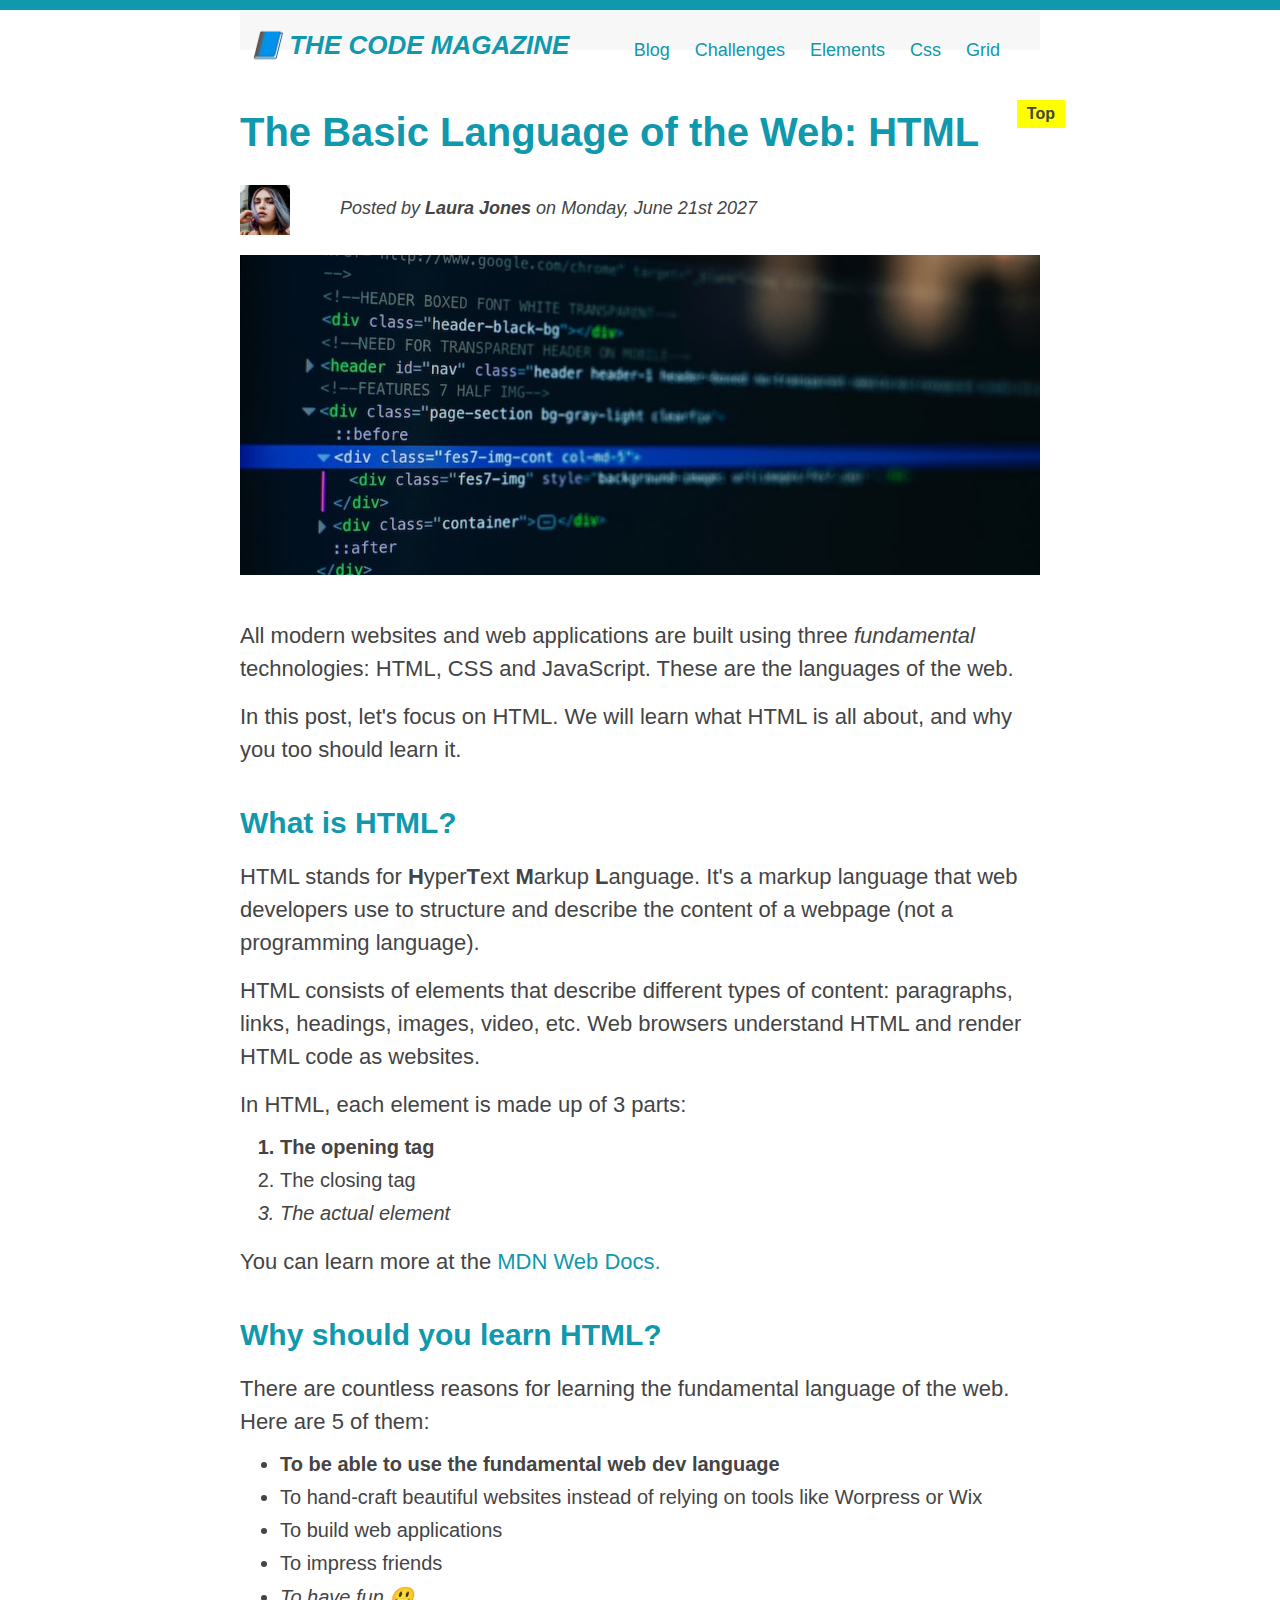
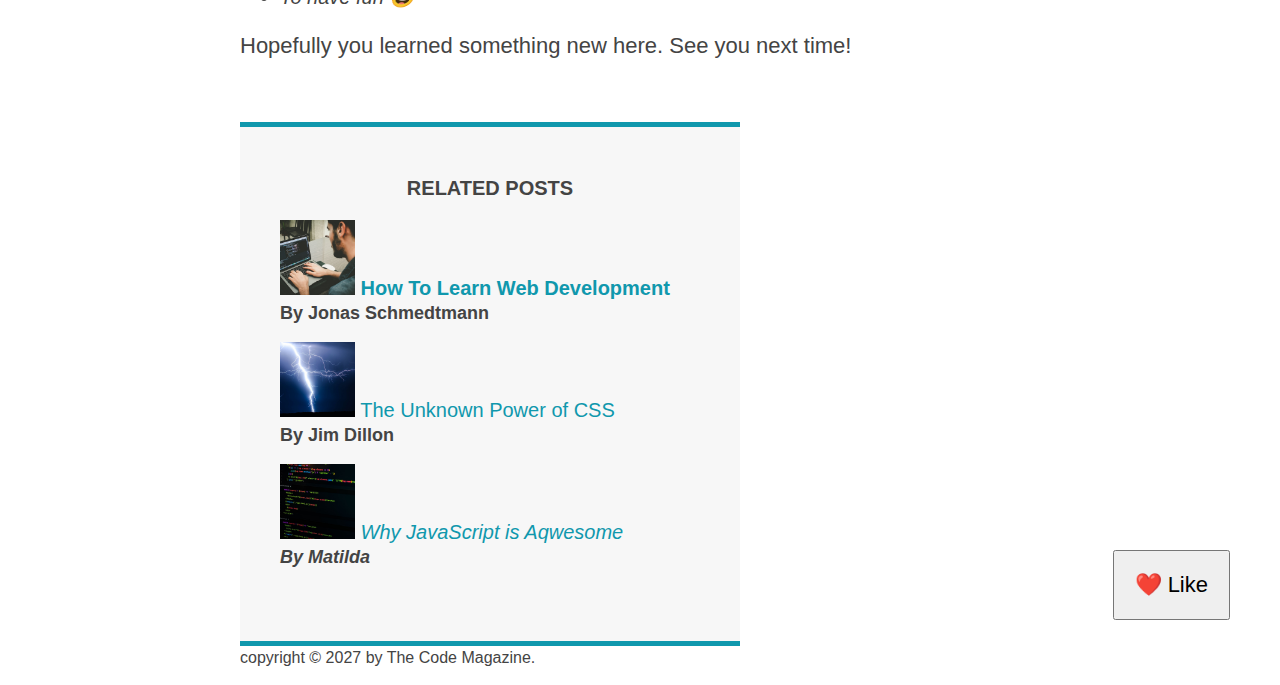
<file: P1-Blog/index.html>
<!DOCTYPE html>
<html lang="en">

<head>
  <meta charset="UTF-8">
  <meta name="viewport" content="width=device-width, initial-scale=1.0">
  <title>Document</title>
  <link href="style.css" rel="stylesheet" />
</head>

<body>
  <div class="container">
    <header class="main-header">

      <h1>📘 The Code Magazine</h1>
      <nav>
        <a href="#">Blog</a>
        <a href="#">Challenges</a>
        <a href="#">Elements</a>
        <a href="#">Css</a>
        <a href="#">Grid</a>
      </nav>

    </header>

    <article>

      <header class="post-header">
        <h2>The Basic Language of the Web: HTML</h2>
        <img src="./images/laura-jones.jpg" width="50" height="50" class="author-image">

        <p id="author" class="author">Posted by <strong>Laura Jones </strong>on Monday, June 21st 2027</p>
        <img class="post-img" src="./images/post-img.jpg" width="500" height="200">
        <button> ❤️ Like </button>
      </header>

      <p>All modern websites and web applications are built using three <em>fundamental</em> technologies: HTML, CSS and
        JavaScript.
        These are the languages of the web.</p>

      <p>In this post, let's focus on HTML. We will learn what HTML is all about, and why you too should learn it.</p>

      <h3>What is HTML?</h3>

      <p>HTML stands for <strong>H</strong>yper<strong>T</strong>ext <strong>M</strong>arkup <strong>L</strong>anguage.
        It's
        a markup language that web
        developers use to structure and describe
        the content of a webpage (not a programming language).</p>

      <p>HTML consists of elements that describe different types of content: paragraphs, links, headings, images, video,
        etc.
        Web browsers understand HTML and render HTML code as websites.</p>

      <p>In HTML, each element is made up of 3 parts:</p>
      <ol>
        <li class="first-li">The opening tag</li>
        <li>The closing tag</li>
        <li>The actual element</li>
      </ol>
      <p>You can learn more at the
        <a href="https://developer.mozilla.org/en-US/"> MDN Web Docs.</a>
      </p>


      <h3>Why should you learn HTML?</h3>

      <p>There are countless reasons for learning the fundamental language of the web. Here are 5 of them:</p>

      <ul>
        <li class="first-li">To be able to use the fundamental web dev language</li>
        <li>To hand-craft beautiful websites instead of relying on tools like Worpress or Wix</li>
        <li>To build web applications</li>
        <li>To impress friends</li>
        <li>To have fun 😃</li>
      </ul>

      <p>Hopefully you learned something new here. See you next time!</p>
    </article>

    <aside>
      <h4>Related Posts</h4>
      <ul class="related">
        <li>
          <img src="./images/related-1.jpg" alt="img-1" width="75" height="75">
          <a href="#">How To Learn Web Development</a>
          <p class="related-author">By Jonas Schmedtmann</p>
        </li>

        <li>
          <img src="./images/related-2.jpg" alt="img-2" width="75" height="75">
          <a href="#">The Unknown Power of CSS</a>
          <p class="related-author">By Jim Dillon</p>
        </li>

        <li>
          <img src="./images/related-3.jpg" alt="img-3" width="75" height="75">
          <a href="#">Why JavaScript is Aqwesome</a>
          <p class="related-author">By Matilda</p>
        </li>
      </ul>

    </aside>

    <footer>
      <p id="copyright">copyright &copy; 2027 by The Code Magazine.</p>
    </footer>
  </div>

</body>

</html>
</file>
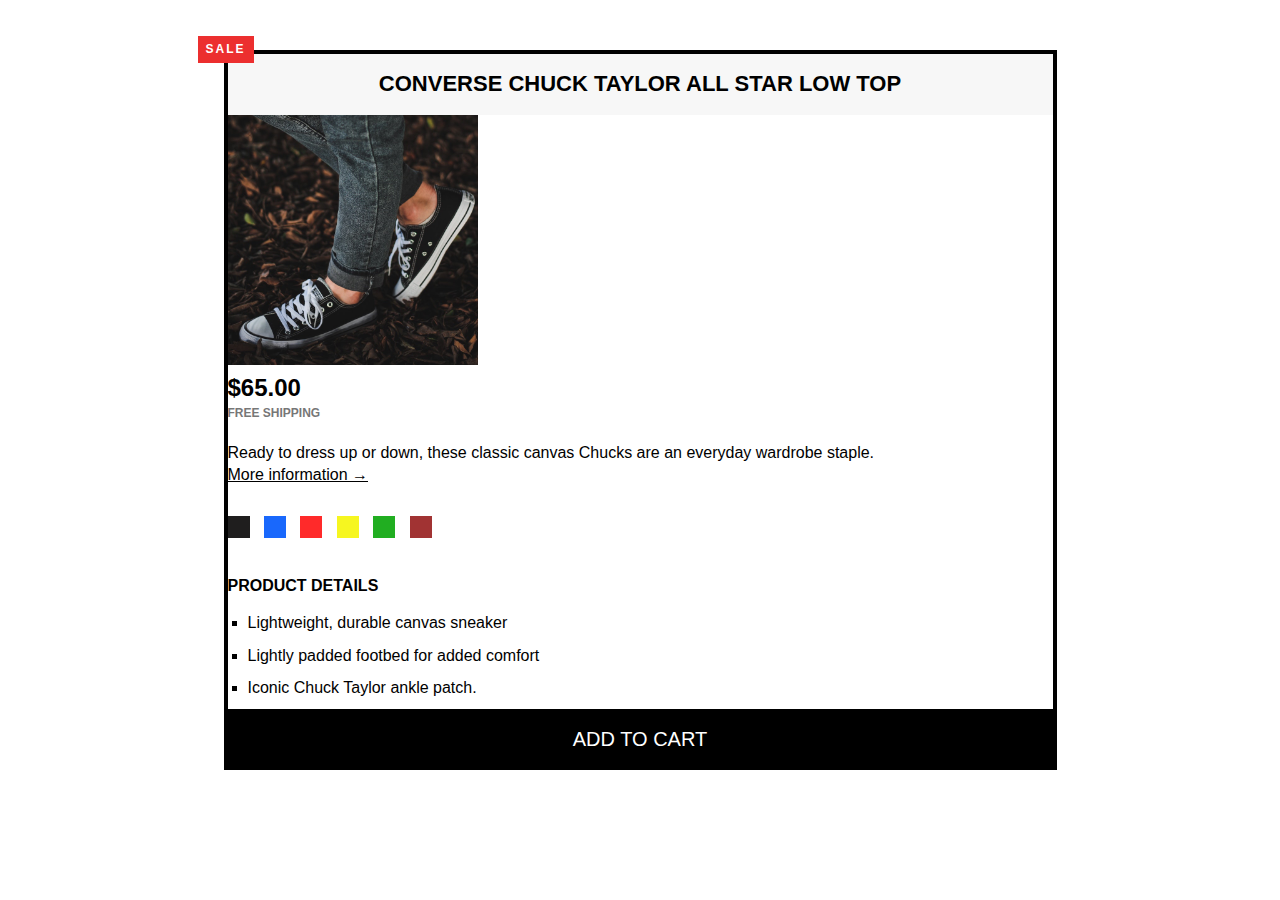
<file: P2/Index.html>
<!DOCTYPE html>
<html lang="en">

<head>
  <meta charset="UTF-8">
  <meta name="viewport" content="width=device-width, initial-scale=1.0">
  <title>Challeng</title>
  <link rel="stylesheet" href="style.css">
</head>

<body>
  <article class="product">
    <p class="sale">SALE</p>
    <h2 class="product-title">Converse Chuck Taylor All Star Low Top</h2>
    <img src="./Images/ZrTU3VK.jpeg" alt="Chuck Taylor All Star Shoe" height="250" width="250" />
    <p class="price"><strong>$65.00</strong></p>
    <p class="shipping">Free shipping</p>
    <p class="product-description">
      Ready to dress up or down, these classic canvas Chucks are an everyday
      wardrobe staple.
    </p>
    <a href="https://converse.com" target="_blank" class="more-info">More information &rarr;</a>

    <div class="colors">
      <div class="color color-black"></div>
      <div class="color color-blue"></div>
      <div class="color color-red"></div>
      <div class="color color-yellow"></div>
      <div class="color color-green"></div>
      <div class="color color-brown"></div>
    </div>
    <h3 class="details-title">Product details</h3>
    <ul class="details-list">
      <li>Lightweight, durable canvas sneaker</li>
      <li>Lightly padded footbed for added comfort</li>
      <li>Iconic Chuck Taylor ankle patch.</li>
    </ul>
    <button class="add-cart">Add to cart</button>
  </article>

</body>

</html>
</file>
<file: P1-Blog/style.css>
* {
  margin: 0;
  padding: 0;
}

body {
  color: #444;
  font-family: sans-serif;
  border-top: 10px solid #1098ad;
  position: relative;
}
.container {
  width: 800px;
  margin: 0 auto;
  /* position: relative; */
}
nav {
  font-size: 18px;
  /* text-align: center; */
}

h1,
h2,
h3,
h4,
p,
li {
  /* color: #444; */
}

h1,
h2,
h3 {
  color: #1098ad;
}

h1 {
  font-size: 26px;
  text-transform: uppercase;
  font-style: italic;
}

h2 {
  font-size: 40px;
  margin-bottom: 30px;
  /* background-color: orange; */
  position: relative;
}
/* h2::first-letter {
  font-size: 80px;
} */

h2::after {
  content: "Top";
  font-size: 16px;
  background-color: yellow;
  font-weight: bold;
  display: inline-block;
  padding: 5px 10px;
  color: #444;
  position: absolute;
  top: -10px;
  right: -25px;
}

h3 {
  font-size: 30px;
  margin-bottom: 20px;
  margin-top: 40px;
}

h4 {
  font-size: 20px;
  text-transform: uppercase;
  text-align: center;
  margin-bottom: 20px;
}

p {
  font-size: 22px;
  line-height: 1.5;
  margin-bottom: 15px;
}

ul,
ol {
  margin-left: 40px;
  margin-bottom: 20px;
}

li {
  font-size: 20px;
  margin-bottom: 10px;
}

li:last-child {
  margin-bottom: 0px;
}
/* footer p {
  font-size: 16px;
}
article header p {
  font-style: italic;
} */
.post-header {
  margin-bottom: 40px;
  /* position: relative; */
}

#author {
  font-size: 18px;
  font-style: italic;
}

#copyright {
  font-size: 16px;
}

.related-author {
  font-size: 18px;
  font-weight: bold;
}

.related {
  list-style: none;
}
.main-header {
  background-color: #f7f7f7;
  /* padding: 20px;
  padding-left: 40px;
  padding-right: 40px; */
  padding: 20px 40px;
  padding-left: 10px;
  margin-bottom: 60px;
  /* height: 80px; */
}

article {
  margin-bottom: 60px;
}
aside {
  background-color: #f7f7f7;
  border-top: 5px solid #1098ad;
  border-bottom: 5px solid #1098ad;
  /* padding-top: 50px;
  padding-bottom: 50px; */
  padding: 50px 0;
  width: 500px;
}
/* .first-li {
  font-weight: bold;
} */
li:first-child {
  font-weight: bold;
}
li:last-child {
  font-style: italic;
}
/* li:nth-child(2) {
  color: red;
} */

/* li:nth-child(even) {
  color: red;
} */
/* misconception this won't work */
article p:first-child {
  color: red;
}
/* Styling links */
a:link {
  color: #1098ad;
  text-decoration: none;
}
a:visited {
  color: #1098ad;
}
a:hover {
  color: orangered;
  font-weight: bold;
  text-decoration: underline orangered;
}
a:active {
  border-color: black;
  font-style: italic;
}
/* LVHA */
.post-img {
  width: 100%;
  height: auto;
}
nav a:link {
  margin-left: 20px;
  margin-top: 10px;
  display: inline-block;
}
nav a:link:last-child {
  margin-right: 0;
}
button {
  font-size: 22px;
  padding: 20px;
  cursor: pointer;

  position: absolute;
  bottom: 50px;
  right: 50px;
}
/* FLOATS */
.author-image {
  float: left;
  margin-bottom: 20px;
}
.author {
  /* padding-left: 80px; */
  margin-left: 50px;
  float: left;
  margin-top: 10px;
}
h1 {
  float: left;
}
nav {
  float: right;
}
</file>
<file: P2/style.css>
* {
  margin: 0;
  padding: 0;
}

body {
  font-family: sans-serif;
  line-height: 1.4;
}

/* PRODUCT */
.product {
  border: 4px solid black;
  width: 825px;
  margin: 50px auto;
  position: relative;
}
.sale {
  position: absolute;
  display: inline-block;
  letter-spacing: 2px;
  color: white;
  top: -18px;
  left: -30px;
  background-color: #ec2f2f;
  font-size: 12px;
  padding: 5px 8px;
  font-weight: bold;
  width: 40px;
  text-align: center;
}

.product-title {
  text-align: center;
  font-size: 22px;
  text-transform: uppercase;
  background-color: #f7f7f7;
  padding: 15px;
}

/* PRODUCT INFORMATION */
.price {
  font-size: 24px;
}

.shipping {
  font-size: 12px;
  text-transform: uppercase;
  font-weight: bold;
  color: #777;
  margin-bottom: 20px;
}

.more-info:link,
.more-info:visited {
  color: black;
}

.more-info:hover,
.more-info:active {
  text-decoration: none;
}

/* PRODUCT DETAILS */
.details-title {
  text-transform: uppercase;
  font-size: 16px;
  margin-bottom: 15px;
  margin-top: 30px;
}

.details-list {
  list-style: square;
  margin-left: 20px;
}

.details-list li {
  margin-bottom: 10px;
}

/* BUTTON */
.add-cart {
  background-color: #000;
  border: none;
  color: #fff;
  font-size: 20px;
  text-transform: uppercase;
  cursor: pointer;
  padding: 15px;
  width: 100%;
  border-top: 4px solid black;
}

.add-cart:hover {
  color: #000;
  background-color: #fff;
}

.color {
  width: 22px;
  height: 22px;
  display: inline-block;
  margin-right: 10px;
  margin-top: 30px;
}
.color-black {
  background-color: rgb(31, 30, 30);
}
.color-blue {
  background-color: rgb(25, 104, 252);
}
.color-red {
  background-color: rgb(255, 42, 42);
}
.color-yellow {
  background-color: rgb(246, 246, 32);
}
.color-green {
  background-color: rgb(33, 174, 33);
}
.color-brown {
  background-color: rgb(161, 51, 51);
}
</file>
